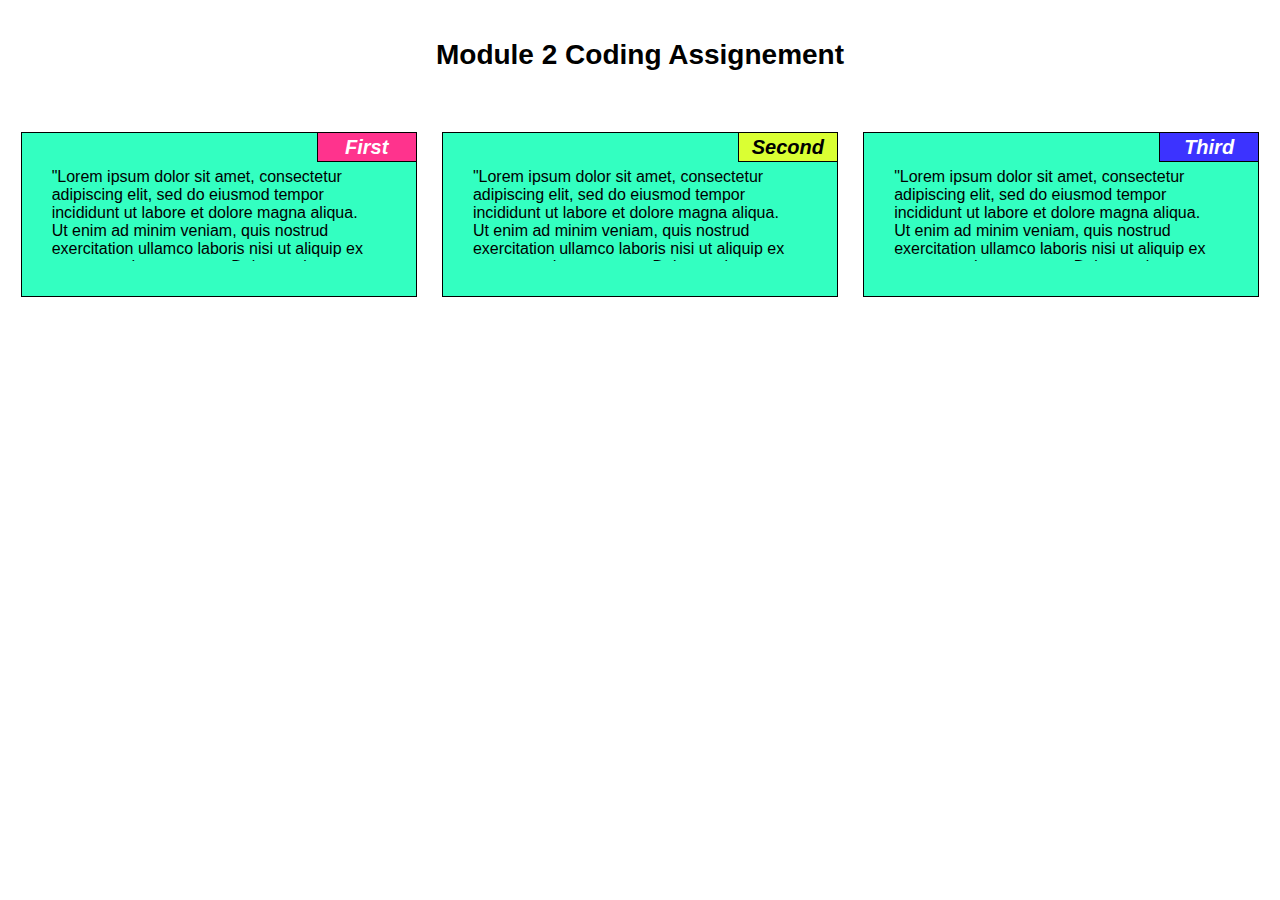
<file: Module2_Solution/index.html>
<!DOCTYPE html>
<html>

<head>
	<meta charset="utf-8">
	<title>Module 2 Coding Assignement</title>
	<link rel="stylesheet" href="css/styles.css">
	<h1> Module 2 Coding Assignement </h1>
</head>

<body>
	<div class="col-lg-1 col-md-1 col-sm-1">
		<h2 id="title1">First</h2>
		<p>"Lorem ipsum dolor sit amet, consectetur adipiscing elit, sed do eiusmod tempor incididunt ut labore et dolore magna aliqua. Ut enim ad minim veniam, quis nostrud exercitation ullamco laboris nisi ut aliquip ex ea commodo consequat. Duis aute irure dolor in reprehenderit in voluptate velit esse cillum dolore eu fugiat nulla pariatur. Excepteur sint occaecat cupidatat non proident, sunt in culpa qui officia deserunt mollit anim id est laborum."</p>
	</div>
	<div class="col-lg-2 col-md-2 col-sm-2">
		<h2 id="title2">Second</h2>
		<p>"Lorem ipsum dolor sit amet, consectetur adipiscing elit, sed do eiusmod tempor incididunt ut labore et dolore magna aliqua. Ut enim ad minim veniam, quis nostrud exercitation ullamco laboris nisi ut aliquip ex ea commodo consequat. Duis aute irure dolor in reprehenderit in voluptate velit esse cillum dolore eu fugiat nulla pariatur. Excepteur sint occaecat cupidatat non proident, sunt in culpa qui officia deserunt mollit anim id est laborum."</p>
	</div>
	<div class="col-lg-3 col-md-3 col-sm-3">
		<h2 id="title3">Third</h2>
		<p>"Lorem ipsum dolor sit amet, consectetur adipiscing elit, sed do eiusmod tempor incididunt ut labore et dolore magna aliqua. Ut enim ad minim veniam, quis nostrud exercitation ullamco laboris nisi ut aliquip ex ea commodo consequat. Duis aute irure dolor in reprehenderit in voluptate velit esse cillum dolore eu fugiat nulla pariatur. Excepteur sint occaecat cupidatat non proident, sunt in culpa qui officia deserunt mollit anim id est laborum."</p>
	</div>
</body>

</html>
</file>
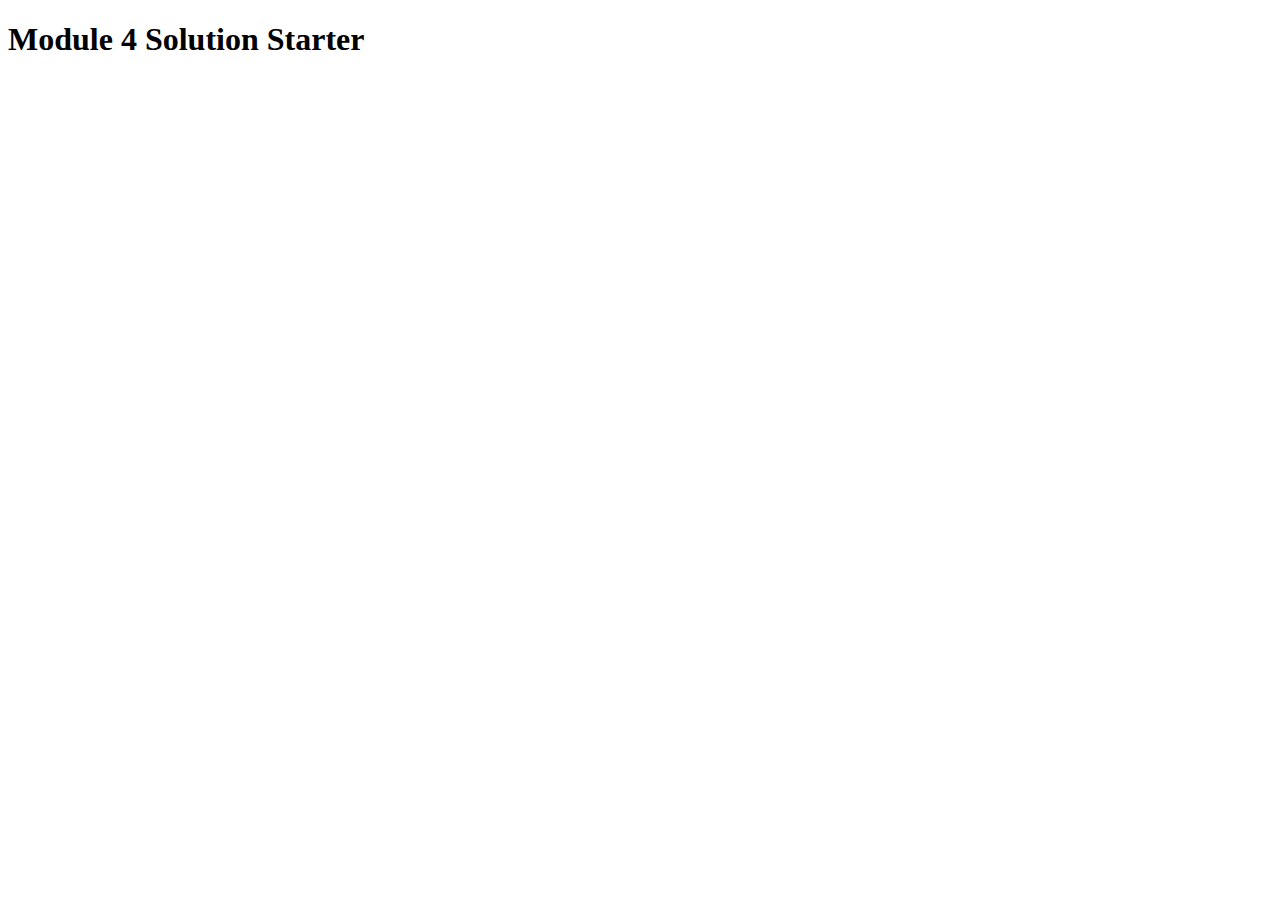
<file: Module4_Solution/index.html>
<!DOCTYPE html>
<html>
<head>
  <meta charset="utf-8">
  <title>Module 4 Solution Starter</title>
  <script>
    var names = []; // DO NOT REMOVE
  </script>
  <script src="SpeakHello.js"></script>
  <script src="SpeakGoodBye.js"></script>
  <script src="script.js"></script>
</head>
<body>
  <h1>Module 4 Solution Starter</h1>
</body>
</html>
</file>
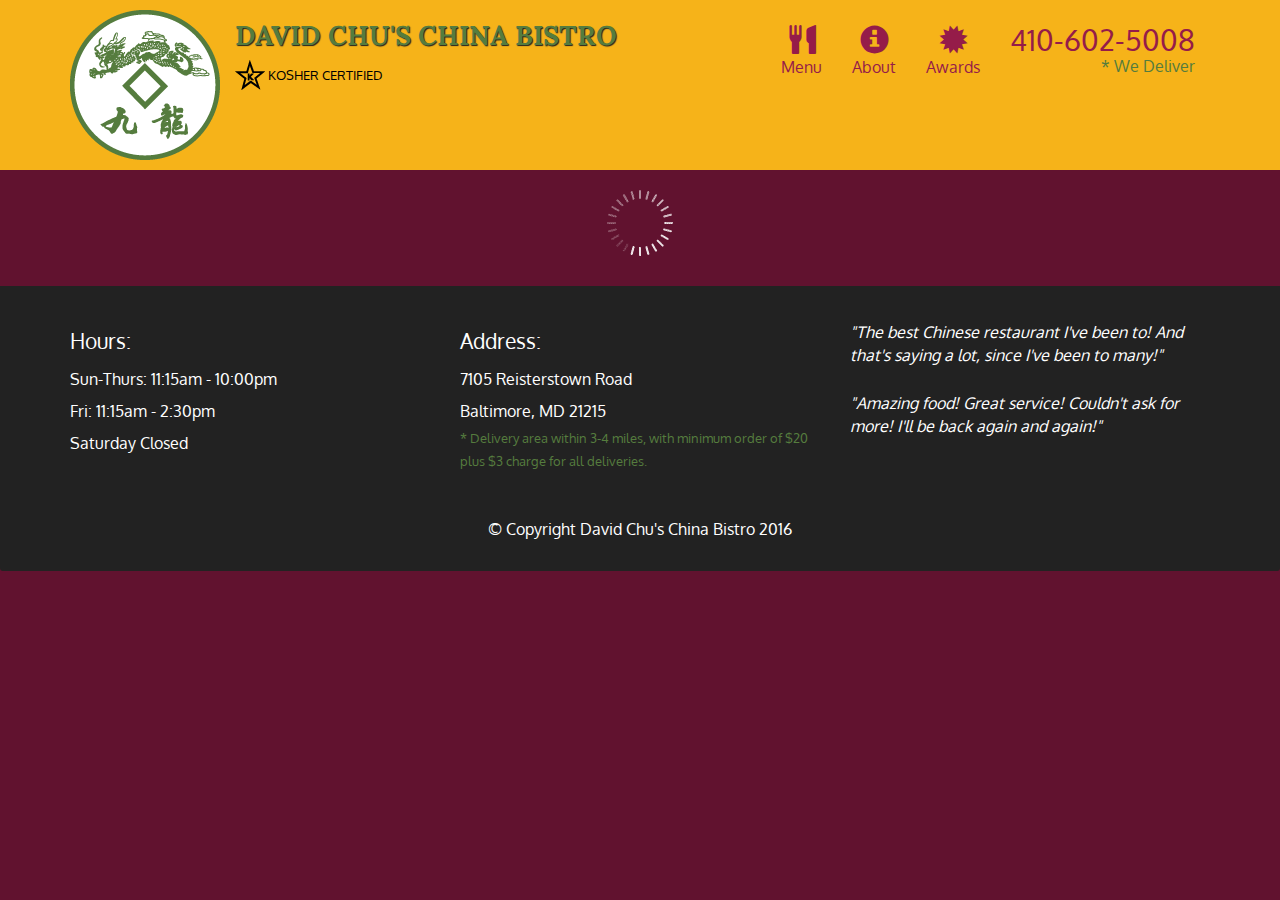
<file: Module5_Solution/index.html>
<!doctype html>
<html lang="en">
  <head>
    <meta charset="utf-8">
    <meta http-equiv="X-UA-Compatible" content="IE=edge">
    <meta name="viewport" content="width=device-width, initial-scale=1">
    <title>David Chu's China Bistro</title>
    <link rel="stylesheet" href="css/bootstrap.min.css">
    <link rel="stylesheet" href="css/styles.css">
    <link href='https://fonts.googleapis.com/css?family=Oxygen:400,300,700' rel='stylesheet' type='text/css'>
    <link href='https://fonts.googleapis.com/css?family=Lora' rel='stylesheet' type='text/css'>
  </head>
<body>
  <header>
    <nav id="header-nav" class="navbar navbar-default">
      <div class="container">
        <div class="navbar-header">
          <a href="index.html" class="pull-left visible-md visible-lg">
            <div id="logo-img" alt="Logo image"></div>
          </a>

          <div class="navbar-brand">
            <a href="index.html"><h1>David Chu's China Bistro</h1></a>
            <p>
              <img src="images/star-k-logo.png" alt="Kosher certification">
              <span>Kosher Certified</span>
            </p>
          </div>

          <button id="navbarToggle" type="button" class="navbar-toggle collapsed" data-toggle="collapse" data-target="#collapsable-nav" aria-expanded="false">
            <span class="sr-only">Toggle navigation</span>
            <span class="icon-bar"></span>
            <span class="icon-bar"></span>
            <span class="icon-bar"></span>
          </button>
        </div>
        
        <div id="collapsable-nav" class="collapse navbar-collapse">
           <ul id="nav-list" class="nav navbar-nav navbar-right">
            <li id="navHomeButton" class="visible-xs active">
              <a href="index.html">
                <span class="glyphicon glyphicon-home"></span> Home</a>
            </li>
            <li id="navMenuButton">
              <a href="#" onclick="$dc.loadMenuCategories();">
                <span class="glyphicon glyphicon-cutlery"></span><br class="hidden-xs"> Menu</a>
            </li>
            <li>
              <a href="#">
                <span class="glyphicon glyphicon-info-sign"></span><br class="hidden-xs"> About</a>
            </li>
            <li>
              <a href="#">
                <span class="glyphicon glyphicon-certificate"></span><br class="hidden-xs"> Awards</a>
            </li>
            <li id="phone" class="hidden-xs">
              <a href="tel:410-602-5008">
                <span>410-602-5008</span></a><div>* We Deliver</div>
            </li>
          </ul><!-- #nav-list -->
        </div><!-- .collapse .navbar-collapse -->
      </div><!-- .container -->
    </nav><!-- #header-nav -->
  </header>

  <div id="call-btn" class="visible-xs">
    <a class="btn" href="tel:410-602-5008">
    <span class="glyphicon glyphicon-earphone"></span>
    410-602-5008
    </a>
  </div>
  <div id="xs-deliver" class="text-center visible-xs">* We Deliver</div>

  <div id="main-content" class="container"></div>

  <footer class="panel-footer">
    <div class="container">
      <div class="row">
        <section id="hours" class="col-sm-4">
          <span>Hours:</span><br>
          Sun-Thurs: 11:15am - 10:00pm<br>
          Fri: 11:15am - 2:30pm<br>
          Saturday Closed
          <hr class="visible-xs">
        </section>
        <section id="address" class="col-sm-4">
          <span>Address:</span><br>
          7105 Reisterstown Road<br>
          Baltimore, MD 21215
          <p>* Delivery area within 3-4 miles, with minimum order of $20 plus $3 charge for all deliveries.</p>
          <hr class="visible-xs">
        </section>
        <section id="testimonials" class="col-sm-4">
          <p>"The best Chinese restaurant I've been to! And that's saying a lot, since I've been to many!"</p>
          <p>"Amazing food! Great service! Couldn't ask for more! I'll be back again and again!"</p>
        </section>
      </div>
      <div class="text-center">&copy; Copyright David Chu's China Bistro 2016</div>
    </div>
  </footer>

  <!-- jQuery (Bootstrap JS plugins depend on it) -->
  <script src="js/jquery-2.1.4.min.js"></script>
  <script src="js/bootstrap.min.js"></script>
  <script src="js/ajax-utils.js"></script>
  <script src="js/script.js"></script>
</body>
</html>
</file>
<file: Module2_Solution/css/styles.css>
* {
	box-sizing: border-box;
}

h1 {
	text-align: center;
	font-size: 175%;
	font-family: helvetica;
	position: relative;
	top: 20px;
}


.col-lg-1, .col-lg-2, .col-lg-3, .col-md-1, .col-md-2, .col-md-3, .col-sm-1, .col-sm-2, .col-sm-3 {
		top: 50px;
		float: left;
		border: 1px solid black;
		background-color: #33FFC1;
		position: relative;
		margin: 1%;
}

h2 {
	position: absolute;
	top: -17.5px;
	right: -1px;
	border: 1px solid black;
	background-color: #3C33FF;
	width: 100px;
	height:30px;
	text-align: center;
	color: white;
	font-family: helvetica;
	font-size: 125%;
	font-style: italic;
	padding-top: 3px;
}

#title1 {
	background-color: #FF338D;
}

#title2 {
	background-color: #DAFF33;
	color: black;
}

p {
	width: 80%;
	height: 57%;
	position: absolute;
	font-size: 100%;
	font-family: helvetica;
	top: 5px;
	text-align: left;
	margin: 30px;
	overflow: hidden;



}

@media (min-width: 992px) {
	.col-lg-1, .col-lg-2, .col-lg-3 {
		width: 31.33%;
		height: 165px;
	}
}

@media (max-width: 991px) and (min-width: 768px) {
	.col-md-1, .col-md-2{
		width: 48%;
		height: 185px;
	}
	.col-md-3{
		width: 98%;
		height: 185px;
	}
}

@media (max-width: 767px) {
	.col-sm-1, .col-sm-2, .col-sm-3{
		width: 98%;
		height: 185px;
	}
}
</file>
<file: Module5_Solution/css/styles.css>
body {
  font-size: 16px;
  color: #fff;
  background-color: #61122f;
  font-family: 'Oxygen', sans-serif;
}

/** HEADER **/
#header-nav {
  background-color: #f6b319;
  border-radius: 0;
  border: 0;
}

#logo-img {
  background: url('../images/restaurant-logo_large.png') no-repeat;
  width: 150px;
  height: 150px;
  margin: 10px 15px 10px 0;
}

.navbar-brand {
  padding-top: 25px;
}
.navbar-brand h1 { /* Restaurant name */
  font-family: 'Lora', serif;
  color: #557c3e;
  font-size: 1.5em;
  text-transform: uppercase;
  font-weight: bold;
  text-shadow: 1px 1px 1px #222;
  margin-top: 0;
  margin-bottom: 0;
  line-height: .75;
}
.navbar-brand a:hover, .navbar-brand a:focus {
  text-decoration: none;
}
.navbar-brand p { /* Kosher cert */
  color: #000;
  text-transform: uppercase;
  font-size: .7em;
  margin-top: 15px;
}
.navbar-brand p span { /* Star-K */
  vertical-align: middle;
}

#nav-list {
  margin-top: 10px;
}
#nav-list a {
  color: #951C49;
  text-align: center;
}
#nav-list a:hover {
  background: #E7E7E7;
}
#nav-list a span {
  font-size: 1.8em;
}

#phone {
  margin-top: 5px;
}
#phone a { /* Phone number */
  text-align: right;
  padding-bottom: 0;
}
#phone div { /* We Deliver */
  color: #557c3e;
  text-align: right;
  padding-right: 15px;
}

.navbar-header button.navbar-toggle, .navbar-header .icon-bar {
  border: 1px solid #61122f;
}
.navbar-header button.navbar-toggle {
  clear: both;
  margin-top: -30px;
}
/* END HEADER */

/* FOOTER */
.panel-footer {
  margin-top: 30px;
  padding-top: 35px;
  padding-bottom: 30px;
  background-color: #222;
  border-top: 0;
}
.panel-footer div.row {
  margin-bottom: 35px;
}
#hours, #address {
  line-height: 2;
}
#hours > span, #address > span {
  font-size: 1.3em;
}
#address p {
  color: #557c3e;
  font-size: .8em;
  line-height: 1.8;
}
#testimonials {
  font-style: italic;
}
#testimonials p:nth-child(2) {
  margin-top: 25px;
}
/* END FOOTER */



/* HOME PAGE */
.container .jumbotron {
  box-shadow: 0 0 50px #3F0C1F;
  border: 2px solid #3F0C1F;
}

#menu-tile, #specials-tile, #map-tile {
  height: 250px;
  width: 100%;
  margin-bottom: 15px;
  position: relative;
  border: 2px solid #3F0C1F;
  overflow: hidden;
}
#menu-tile:hover, #specials-tile:hover, #map-tile:hover {
  box-shadow: 0 1px 5px 1px #cccccc;
}
#menu-tile {
  background: url('../images/menu-tile.jpg') no-repeat;
  background-position: center;
}
#specials-tile {
  background: url('../images/specials-tile.jpg') no-repeat;
  background-position: center;
}
#menu-tile span, #specials-tile span, #map-tile span {
  position: absolute;
  bottom: 0;
  right: 0;
  width: 100%;
  text-align: center;
  font-size: 1.6em;
  text-transform: uppercase;
  background-color: #000;
  color: #fff;
  opacity: .8;
}
/* END HOME PAGE */

/* MENU CATEGORIES PAGE */
.category-tile { 
  position: relative;
  border: 2px solid #3F0C1F;
  overflow: hidden;
  width: 200px;
  height: 200px;
  margin: 0 auto 15px;
}
.category-tile span {
  position: absolute;
  bottom: 0;
  right: 0;
  width: 100%;
  text-align: center;
  font-size: 1.2em;
  text-transform: uppercase;
  background-color: #000;
  color: #fff;
  opacity: .8;
}
.category-tile:hover {
  box-shadow: 0 1px 5px 1px #cccccc;
}

#menu-categories-title + div {
  margin-bottom: 50px;
}
/* END MENU CATEGORIES PAGE */

/* SINGLE CATEGORY PAGE */
.menu-item-tile {
  margin-bottom: 25px;
}
.menu-item-tile hr {
  width: 80%;
}
.menu-item-tile .menu-item-price {
  font-size: 1.1em;
  text-align: right;
  margin-top: -15px;
  margin-right: -15px;
}
.menu-item-tile .menu-item-price span {
  font-size: .6em;
}
.menu-item-photo {
  position: relative;
  border: 2px solid #3F0C1F; 
  overflow: hidden;
  padding: 0;
  margin-right: -15px;
  margin-left: auto;
  margin-bottom: 20px;
  max-width: 250px;
}
.menu-item-photo div {
  position: absolute;
  bottom: 0;
  right: 0;
  width: 80px;
  background-color: #557c3e;
  text-align: center;
}
.menu-item-description {
  padding-right: 30px;
}
h3.menu-item-title {
  margin: 0 0 10px;
}
.menu-item-details {
  font-size: .9em;
  font-style: italic;
}
/* END SINGLE CATEGORY PAGE */


/********** Large devices only **********/
@media (min-width: 1200px) {
  .container .jumbotron {
    background: url('../images/jumbotron_1200.jpg') no-repeat;
    height: 675px;
  }
}

/********** Medium devices only **********/
@media (min-width: 992px) and (max-width: 1199px) {
  /* Header */
  #logo-img {
    background: url('../images/restaurant-logo_medium.png') no-repeat;
    width: 100px;
    height: 100px;
    margin: 5px 5px 5px 0;
  }
  /* End Header */

  /* Home Page */
  .container .jumbotron {
    background: url('../images/jumbotron_992.jpg') no-repeat;
    height: 558px;
  }
  /* End Home Page */
}

/********** Small devices only **********/
@media (min-width: 768px) and (max-width: 991px) {
  /* Home Page */
  .container .jumbotron {
    background: url('../images/jumbotron_768.jpg') no-repeat;
    height: 432px;
  }
  /* End Home Page */
}

/********** Extra small devices only **********/
@media (max-width: 767px) {
  /* Header */
  .navbar-brand {
    padding-top: 10px;
    height: 80px;
  }
  .navbar-brand h1 { /* Restaurant name */
    padding-top: 10px;
    font-size: 5vw; /* 1vw = 1% of viewport width */
  }
  .navbar-brand p { /* Kosher cert */
    font-size: .6em;
    margin-top: 12px;
  }
  .navbar-brand p img { /* Star-K */
    height: 20px;
  }

  #collapsable-nav a { /* Collapsed nav menu text */
    font-size: 1.2em;
  }
  #collapsable-nav a span { /* Collapsed nav menu glyph */
    font-size: 1em;
    margin-right: 5px;
  }

  #call-btn > a {
    font-size: 1.5em;
    display: block;
    margin: 0 20px;
    padding: 10px;
    border: 2px solid #fff;
    background-color: #f6b319;
    color: #951c49;
  }
  #xs-deliver {
    margin-top: 5px;
    font-size: .7em;
    letter-spacing: .1em;
    text-transform: uppercase;
  }
  /* End Header */

  /* Footer */
  .panel-footer section {
    margin-bottom: 30px;
    text-align: center;
  }
  .panel-footer section:nth-child(3) {
    margin-bottom: 0; /* margin already exists on the whole row */
  }
  .panel-footer section hr {
    width: 50%;
  }
  /* End Footer */

  /* Home Page */
  .container .jumbotron {
    margin-top: 30px;
    padding: 0;
  }
  #menu-tile, #specials-tile {
    width: 360px;
    margin: 0 auto 15px;
  }

  .menu-item-photo {
    margin-right: auto;
  }
  .menu-item-tile .menu-item-price {
    text-align: center;
  }
  .menu-item-description {
    text-align: center;;
  }
}


/********** Super extra small devices Only :-) (e.g., iPhone 4) **********/
@media (max-width: 479px) {
  /* Header */
  .navbar-brand h1 { /* Restaurant name */
    padding-top: 5px;
    font-size: 6vw;
  }
  /* End Header */
  
  /* Home page */
  #menu-tile, #specials-tile {
    width: 280px;
    margin: 0 auto 15px;
  }

  .col-xxs-12 {
    position: relative;
    min-height: 1px;
    padding-right: 15px;
    padding-left: 15px;
    float: left;
    width: 100%;
  }
}
</file>
